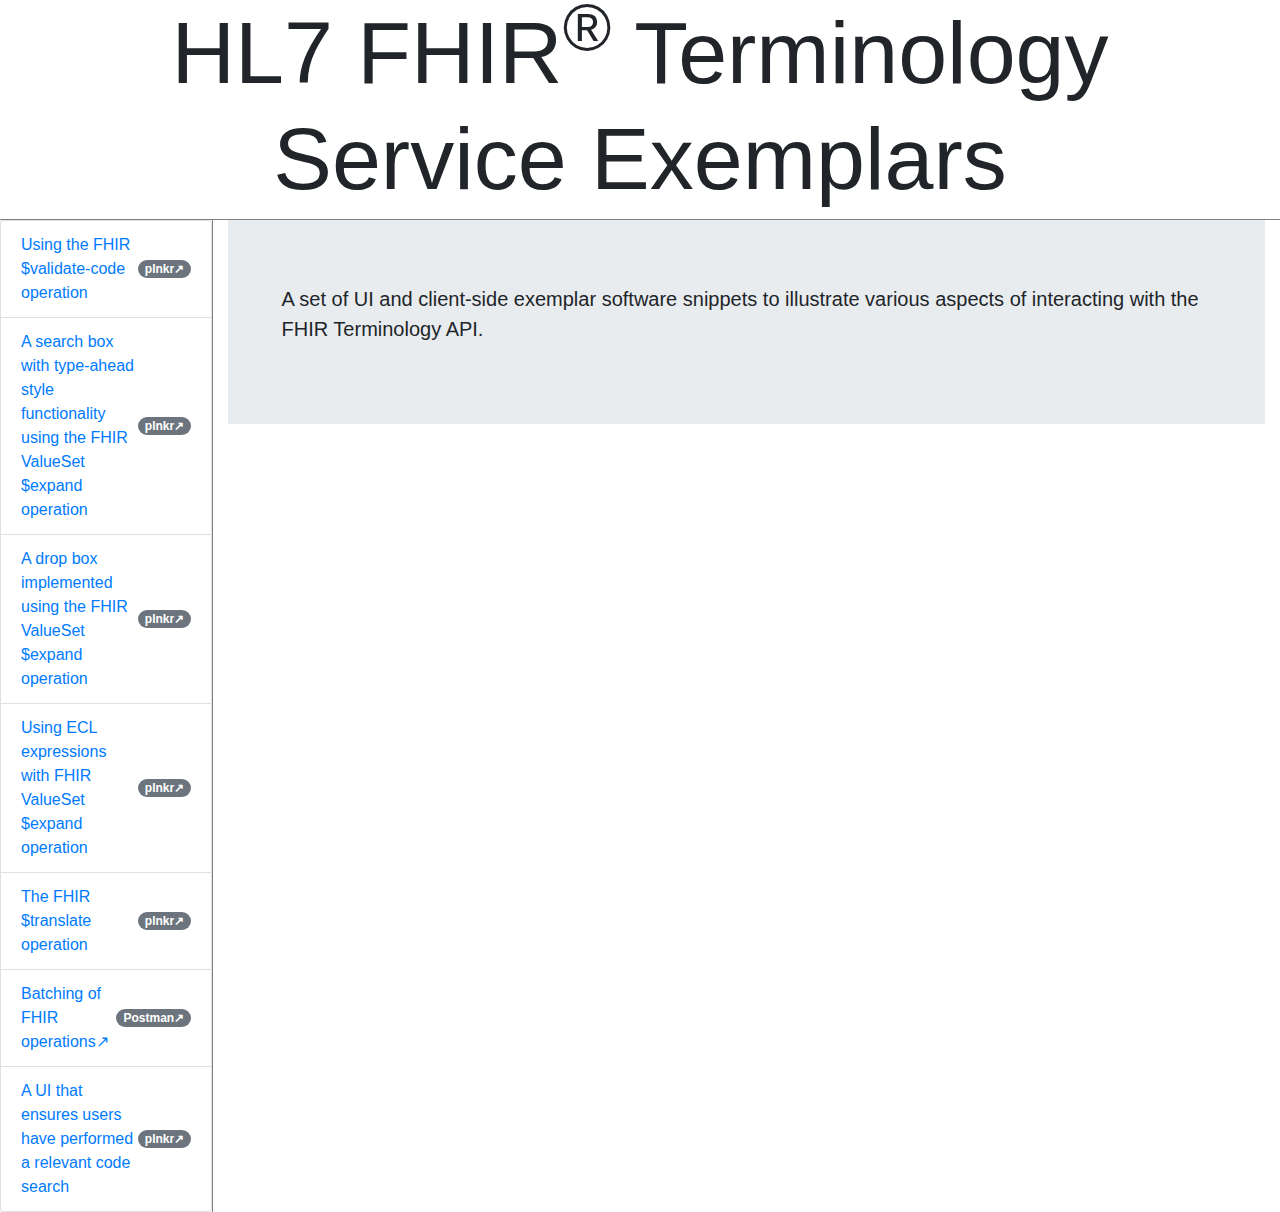
<file: index.html>
<html lang="en">
  <head>
    <title>HL7 FHIR Terminology Service (R4) Exemplars</title>
    <meta charset="utf-8" />
    <meta name="viewport" content="width=device-width, initial-scale=1, shrink-to-fit=no">
    <link rel="stylesheet" href="https://maxcdn.bootstrapcdn.com/bootstrap/4.0.0/css/bootstrap.min.css" integrity="sha384-Gn5384xqQ1aoWXA+058RXPxPg6fy4IWvTNh0E263XmFcJlSAwiGgFAW/dAiS6JXm" crossorigin="anonymous">
    <style>
iframe {
  display:block;
  width:100%;
  height:calc(100% - 80px);
  border:none;
}
    </style>
  </head>
  <body>

    <div class="container-fluid">
      <h1 class="display-2 text-center">HL7 FHIR<sup>&reg;</sup> Terminology Service Exemplars</h1>
      <div class="row" style="border-top:solid 1px grey;">
        <div class="col-sm-4 col-md-3 col-lg-2 col-xl-2 px-0" style="border-right:solid 1px grey; height:calc(100% - 80px);">
          <div class="list-group">
            <div class="list-group-item list-group-item-action d-flex justify-content-between align-items-center">
              <a href="exemplar1/" target="frame">Using the FHIR $validate-code operation</a>
              <a class="badge badge-secondary badge-pill" href="https://embed.plnkr.co/IcVwwDWidwIS69t7Ues7/" target="_blank">plnkr&#8599;</a>
            </div>
            <div class="list-group-item list-group-item-action d-flex justify-content-between align-items-center">
              <a href="exemplar2/" target="frame">A search box with type-ahead style functionality using the FHIR ValueSet $expand operation</a>
              <a class="badge badge-secondary badge-pill" href="https://embed.plnkr.co/ltBg7eoZypwGvDzhKu0Q/" target="_blank">plnkr&#8599;</a>
            </div>
            <div class="list-group-item list-group-item-action d-flex justify-content-between align-items-center">
              <a href="exemplar3/" target="frame">A drop box implemented using the FHIR ValueSet $expand operation</a>
              <a class="badge badge-secondary badge-pill" href="https://embed.plnkr.co/oELW6BR7rN2vXNH3Yp4F/" target="_blank">plnkr&#8599;</a>
            </div>
            <div class="list-group-item list-group-item-action d-flex justify-content-between align-items-center">
              <a href="exemplar4/" target="frame">Using ECL expressions with FHIR ValueSet $expand operation</a>
              <a class="badge badge-secondary badge-pill" href="https://embed.plnkr.co/lARptudQI3jIsFjb7dbN/" target="_blank">plnkr&#8599;</a>
            </div>
            <div class="list-group-item list-group-item-action d-flex justify-content-between align-items-center">
              <a href="exemplar5/" target="frame">The FHIR $translate operation</a>
              <a class="badge badge-secondary badge-pill" href="https://embed.plnkr.co/3m5QGm/" target="_blank">plnkr&#8599;</a>
            </div>
            <div class="list-group-item list-group-item-action d-flex justify-content-between align-items-center">
              <a href="https://documenter.getpostman.com/view/145584/S11PpbUK" target="_blank">Batching of FHIR operations&#8599;</a>
              <a class="badge badge-secondary badge-pill" href="https://app.getpostman.com/run-collection/6c85a0250c44c5a71527" target="_blank">Postman&#8599;<ximg src="https://run.pstmn.io/button.svg" alt="Run in Postman"></a>
            </div>
            <div class="list-group-item list-group-item-action d-flex justify-content-between align-items-center">
              <a href="exemplar7/" target="frame">A UI that ensures users have performed a relevant code search</a>
              <a class="badge badge-secondary badge-pill" href="https://embed.plnkr.co/hcIcSFbbKnN7DFz53AMq/" target="_blank">plnkr&#8599;</a>
            </div>
          </div>
        </div>
        <div class="col">
          <iframe name="frame" src="intro.html" allowpaymentrequest="false">
          </iframe>
        </div>
      </div>
    </div>

    <script src="https://code.jquery.com/jquery-3.2.1.slim.min.js" integrity="sha384-KJ3o2DKtIkvYIK3UENzmM7KCkRr/rE9/Qpg6aAZGJwFDMVNA/GpGFF93hXpG5KkN" crossorigin="anonymous"></script>
    <script src="https://cdnjs.cloudflare.com/ajax/libs/popper.js/1.12.9/umd/popper.min.js" integrity="sha384-ApNbgh9B+Y1QKtv3Rn7W3mgPxhU9K/ScQsAP7hUibX39j7fakFPskvXusvfa0b4Q" crossorigin="anonymous"></script>
    <script src="https://maxcdn.bootstrapcdn.com/bootstrap/4.0.0/js/bootstrap.min.js" integrity="sha384-JZR6Spejh4U02d8jOt6vLEHfe/JQGiRRSQQxSfFWpi1MquVdAyjUar5+76PVCmYl" crossorigin="anonymous"></script>
  </body>
</html>
</file>
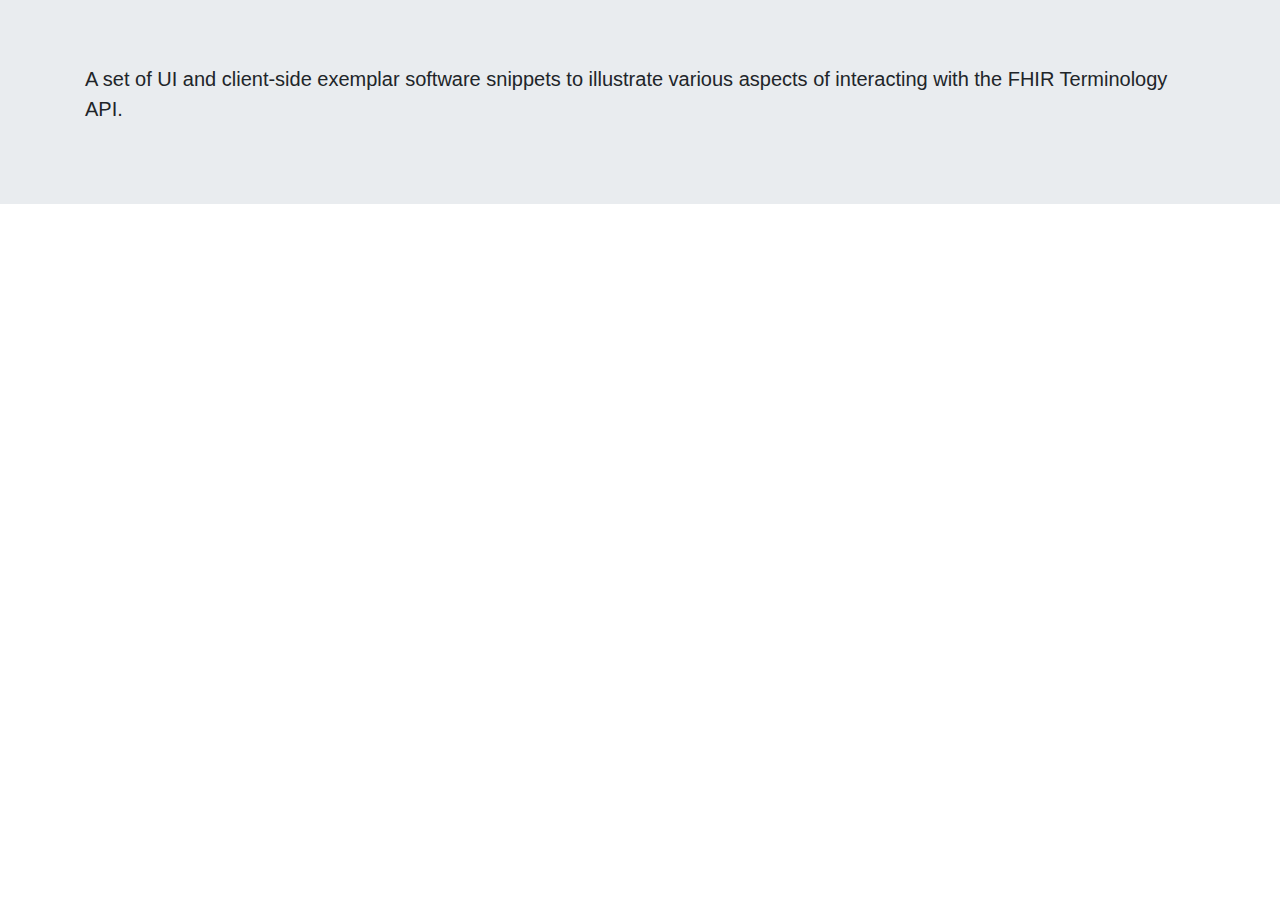
<file: intro.html>
<html lang="en">
  <head>
    <title>HL7 FHIR Terminology Service Exemplars</title>
    <meta charset="utf-8" />
    <link rel="stylesheet" href="https://maxcdn.bootstrapcdn.com/bootstrap/4.0.0/css/bootstrap.min.css" integrity="sha384-Gn5384xqQ1aoWXA+058RXPxPg6fy4IWvTNh0E263XmFcJlSAwiGgFAW/dAiS6JXm" crossorigin="anonymous">
  </head>
  <body>
    <div class="jumbotron jumbotron-fluid">
    <div class="container">
      <p class="lead">A set of UI and client-side exemplar software snippets to illustrate various aspects of interacting with the FHIR Terminology API.</p>
    </div>
    </div>
  </body>
</html>
</file>
